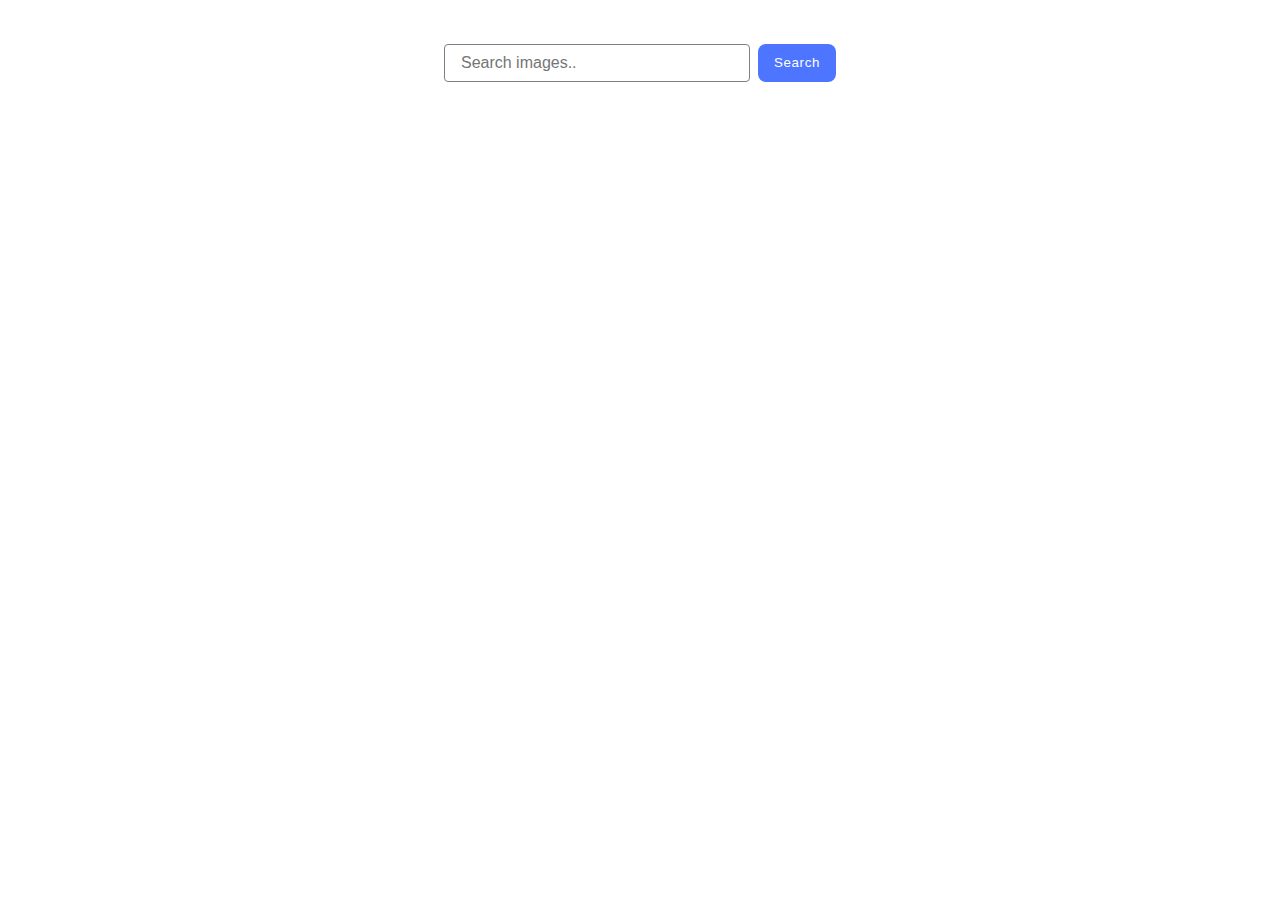
<file: src/index.html>
<!DOCTYPE html>
<html lang="en">
  <head>
    <meta charset="UTF-8" />
    <link rel="icon" type="image/svg+xml" href="/favicon.svg" />
    <meta name="viewport" content="width=device-width, initial-scale=1.0" />
    <title>Search images</title>
    <link rel="stylesheet" href="./css/styles.css" />
  </head>
  <body>
    <div class="container">
      <form class="search-form">
        <div>
          <input
            type="text"
            placeholder="Search images.. "
            class="search-input"
            name="query"
          />
        </div>

        <button type="submit" class="search-button">Search</button>
      </form>
      <span class="loader"></span>
      <ul class="js-list images"></ul>
      <button type="button" class="load-more-button">Load more</button>
    </div>
    <script type="module" src="./main.js"></script>
  </body>
</html>
</file>
<file: src/css/styles.css>
@import url('./reset.css');

:root {
  font-family: Inter, Avenir, Helvetica, Arial, sans-serif;
  font-size: 16px;
  line-height: 24px;
  font-weight: 400;

  color: #242424;
  background-color: rgba(255, 255, 255, 0.87);

  font-synthesis: none;
  text-rendering: optimizeLegibility;
  -webkit-font-smoothing: antialiased;
  -moz-osx-font-smoothing: grayscale;
  -webkit-text-size-adjust: 100%;
}


.container {
  display: flex;
  flex-direction: column;
  justify-content: center;
  padding-top: 36px;
}

.search-form {
  display: flex;
  justify-content: center;
  margin-bottom: 32px;
  gap: 8px;
}

.search-input {
  width: 272px;
  height: 20px;
  padding: 8px 16px;
  border-radius: 4px;
  border: 1px solid #808080;
  outline: none;
  font-size: 16px;
  transition: border 300ms ease-in-out;
}

.search-input:hover {
  border: 1px solid #000;
}

.search-input:focus {
  border: 1px solid #4e75ff;
}

.search-button {
  display: flex;
  padding: 8px 16px;
  justify-content: center;
  align-items: center;
  border-radius: 8px;
  background-color: #4e75ff;
  border: none;

  color: #fff;
  font-weight: 500;
  line-height: 1.5em;
  letter-spacing: 0.64px;

  transition: background-color 300ms ease-in-out;
}

.search-button:hover,
.search-button:focus {
  background-color: #6c8cff;
  outline: none;
}

.images {
  display: flex;
  flex-wrap: wrap;
  justify-content: center;
  align-content: center;
  row-gap: 24px;
  column-gap: 24px;
  background-color: #fff;
}

.gallery-item {
  border: 1px solid #808080;
  display: flex;
  flex-direction: column;
  align-items: center;
}

.gallery-image {
  display: block;
  width: 360px;
  height: 200px;
}

.card-description {
  border-bottom: 1px solid #808080;
  border-left: 1px solid #808080;
  border-right: 1px solid #808080;
  width: 360px;
  height: 48px;
  display: flex;
  flex-direction: row;
  justify-content: space-evenly;
  gap: 8px;
}

.description {
  font-family: "Montserrat", sans-serif;
  font-weight: 600;
  font-size: 12px;
  line-height: 1.33333;
  letter-spacing: 0.04em;
  color: #2e2f42;
  display: flex;
  flex-direction: column;
  align-items: center;
  justify-content: center;
}

.accent {
  font-family: "Montserrat", sans-serif;
  font-weight: 400;
  font-size: 12px;
  line-height: 2;
  letter-spacing: 0.04em;
  color: #2e2f42;
}

.loader {
  visibility: hidden;
  margin-left: auto;
  margin-right: auto;


}


.loader {
  width: 120px;
  height: 20px;
  border-radius: 20px;
  background:
    radial-gradient(farthest-side, orange 94%, #0000) left/20px 20px no-repeat lightblue;
  animation: l2 1s infinite linear;
}

@keyframes l2 {
  50% {
    background-position: right
  }
}


.visible {
  visibility: visible;
}

.load-more-button {
  padding: 8px 16px;
  justify-content: center;
  align-items: center;
  border-radius: 8px;
 
  font-weight: 500;
  line-height: 1.5em;
  letter-spacing: 0.64px;

  width: 125px;
  height: 40px;
  color: #FFFFFF;
  background: #4e75ff;
  border: none;
  margin-left: auto;
  margin-right: auto;
  margin-top: 20px;
  
  display: none;
}

.visible-button {
  display: block;
}

.load-more-button:hover {
  background: #6c8cff;
}
</file>
